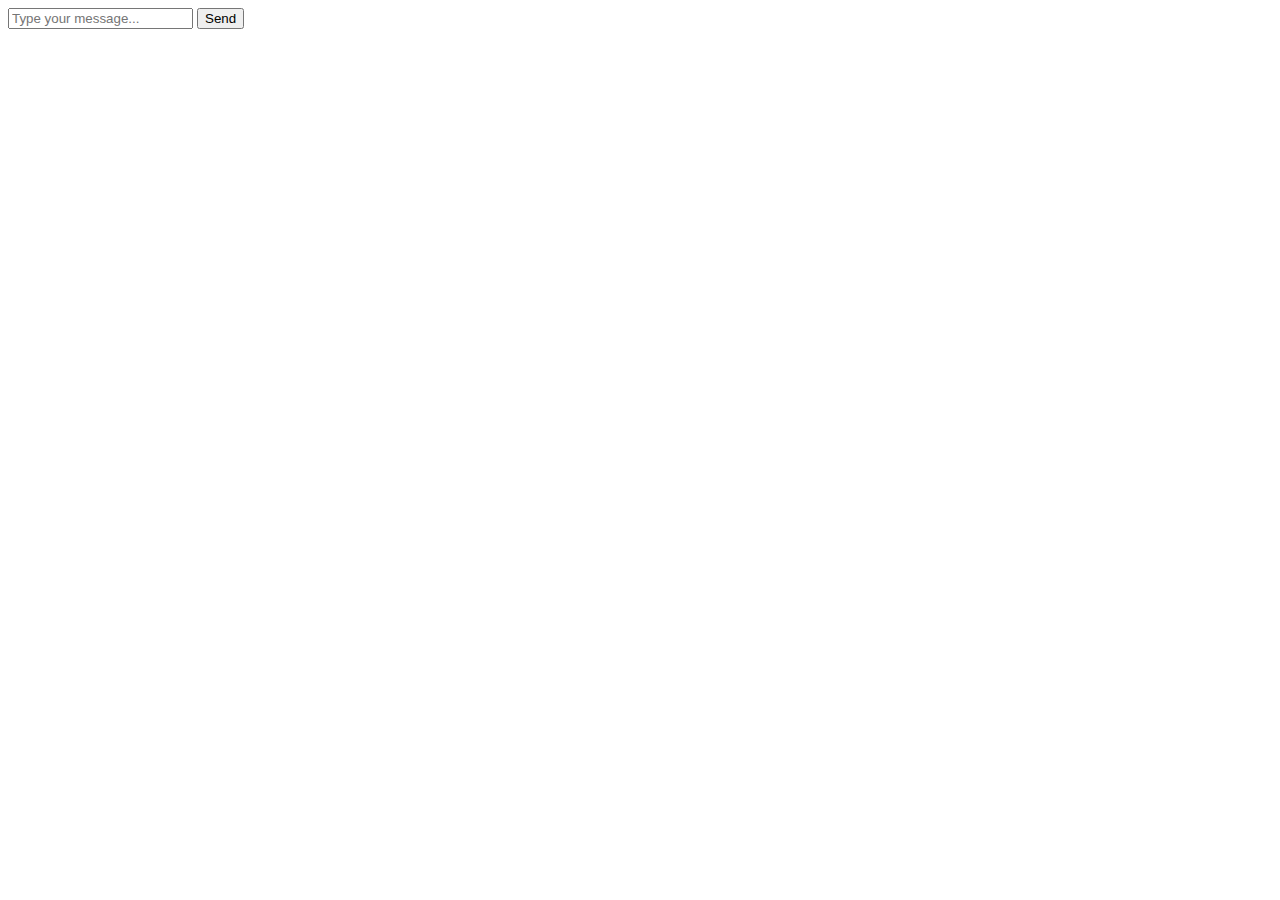
<file: templates/chat.html>
<!DOCTYPE html>
<html lang="en">
<head>
    <meta charset="UTF-8">
    <meta name="viewport" content="width=device-width, initial-scale=1.0">
    <title>ai chatbot</title>
</head>
<body>
    <form id="chat-form">
        <input type="text" id="user-input" placeholder="Type your message...">
        <button type="submit">Send</button>
    </form>
    <div id="chat-output"></div>
   <script>
    document.addEventListener('DOMContentLoaded', function () {
        const form = document.querySelector('#chat-form');
        const userInput = document.querySelector('#user-input');
        const chatOutput = document.querySelector('#chat-output');
    
        form.addEventListener('submit', function (e) {
            e.preventDefault();
            const inputText = userInput.value.trim();
            if (inputText === '') return;
    
            // Send user input to the Django view
            fetch(`/chat_with_gpt/?user_input=${encodeURIComponent(inputText)}`)
                .then(response => response.json())
                .then(data => {
                    const responseText = data.response;
                    chatOutput.innerHTML += `<p><strong>You:</strong> ${inputText}</p>`;
                    chatOutput.innerHTML += `<p><strong>BOT:</strong> ${responseText}</p>`;
                    userInput.value = '';
                })
                .catch(error => {
                    console.error('Error:', error);
                });
        });
    });
</script>
</body>
</html>
</file>
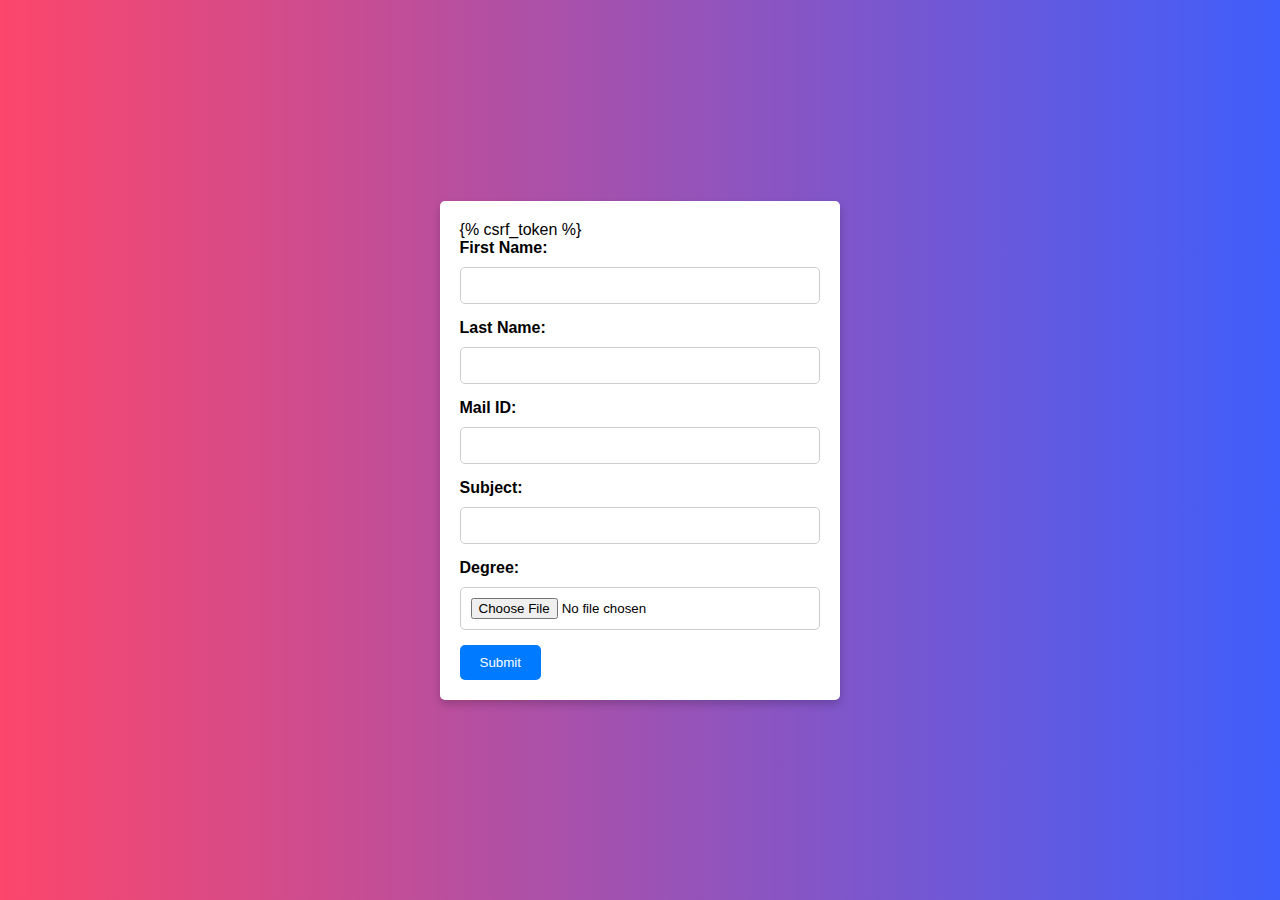
<file: templates/teacher.html>
<!DOCTYPE html>
<html lang="en">
<head>
    <meta charset="UTF-8">
    <meta name="viewport" content="width=device-width, initial-scale=1.0">
    <title>Teacher Submission Form</title>
    <style>
        *{
            margin: 0;
            padding: 0;
            box-sizing: border-box;
        }
        body {
            font-family: Arial, sans-serif;
            background-color: #f2f2f2;
            margin: 0;
            padding: 0;
            display: flex;
            justify-content: center;
            align-items: center;
            height: 100vh;
            background: linear-gradient(90deg, #FC466B 0%, #3F5EFB 100%);
        }

        form {
            background-color: #fff;
            padding: 20px;
            border-radius: 5px;
            box-shadow: 0 4px 8px rgba(0, 0, 0, 0.2);
        }

        label {
            display: block;
            margin-bottom: 10px;
            font-weight: bold;
        }

        input[type="text"], input[type="file"] {
            width: 100%;
            padding: 10px;
            margin-bottom: 15px;
            border: 1px solid #ccc;
            border-radius: 5px;
        }

        button[type="submit"] {
            background-color: #007bff;
            color: #fff;
            border: none;
            border-radius: 5px;
            padding: 10px 20px;
            cursor: pointer;
        }

        button[type="submit"]:hover {
            background-color: #0056b3;
        }
        
    </style>
</head>
<body>
    <form action="/teachersubmit/" method="post" enctype="multipart/form-data">
        {% csrf_token %}
        
        <label for="first_name">First Name:</label>
        <input type="text" id="first_name" name="first_name">
        <label for="last_name">Last Name:</label>
        <input type="text" id="last_name" name="last_name">
        <label for="mail_id">Mail ID:</label>
        <input type="text" id="mail_id" name="mail_id">
        <label for="subject">Subject:</label>
        <input type="text" id="subject" name="subject">
        <label for="degree">Degree:</label>
        <input type="file" id="degree" name="degree">
        <button type="submit">Submit</button>
    </form>
</body>
</html>
</file>
